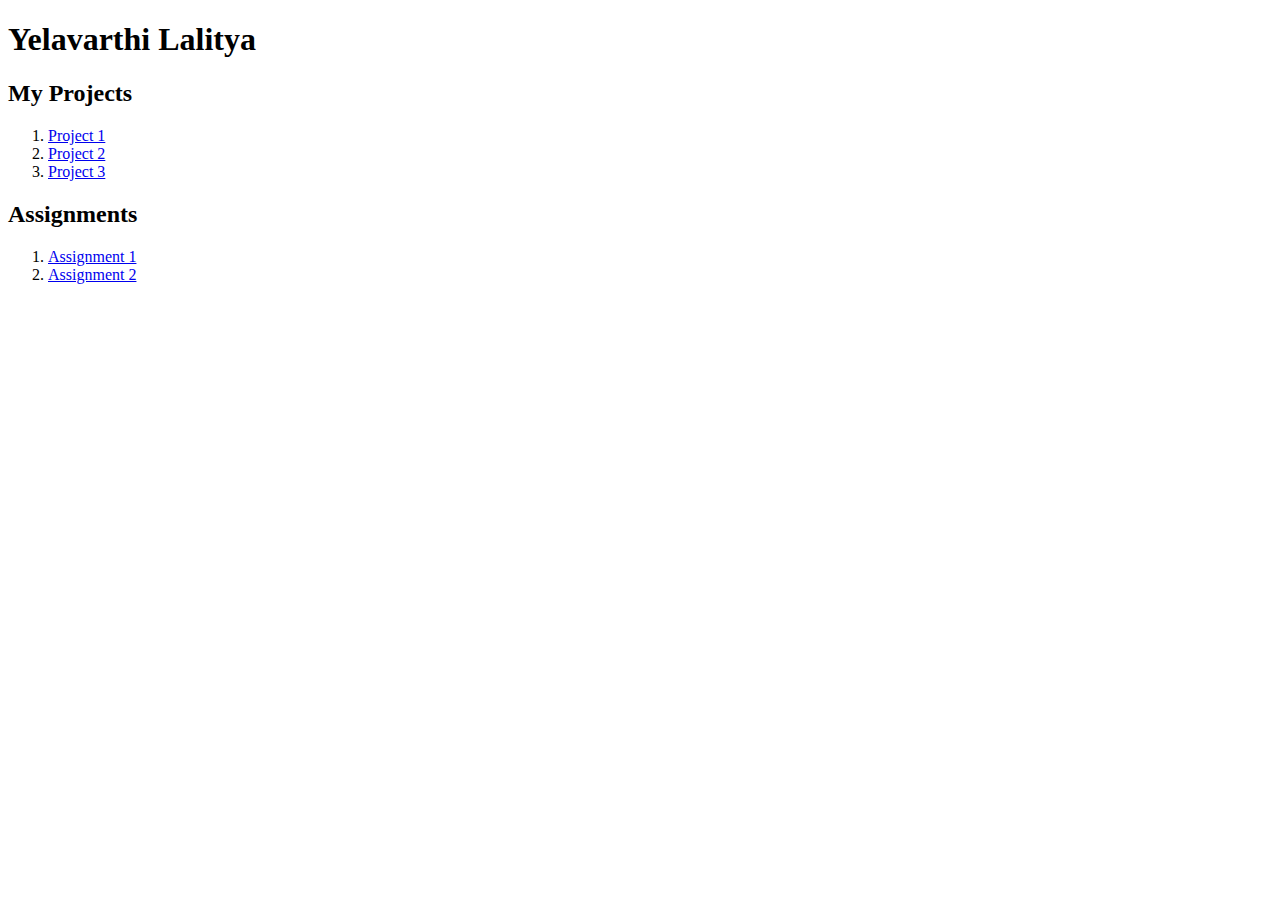
<file: index.html>
<!DOCTYPE html>
<html lang="en">
<head>
</head>
<body>
    <h1>Yelavarthi Lalitya</h1>
    <h2>My Projects</h2>
    <ol>
        <li><a href="#">Project 1</a></li>
        <li><a href="#">Project 2</a></li>
        <li><a href="#">Project 3</a></li>
    </ol>
    <h2>Assignments</h2>
    <ol>
        <li><a href="a1">Assignment 1</a></li>
        <li><a href="#">Assignment 2</a></li>
    </ol>
</body>
</html>
</file>
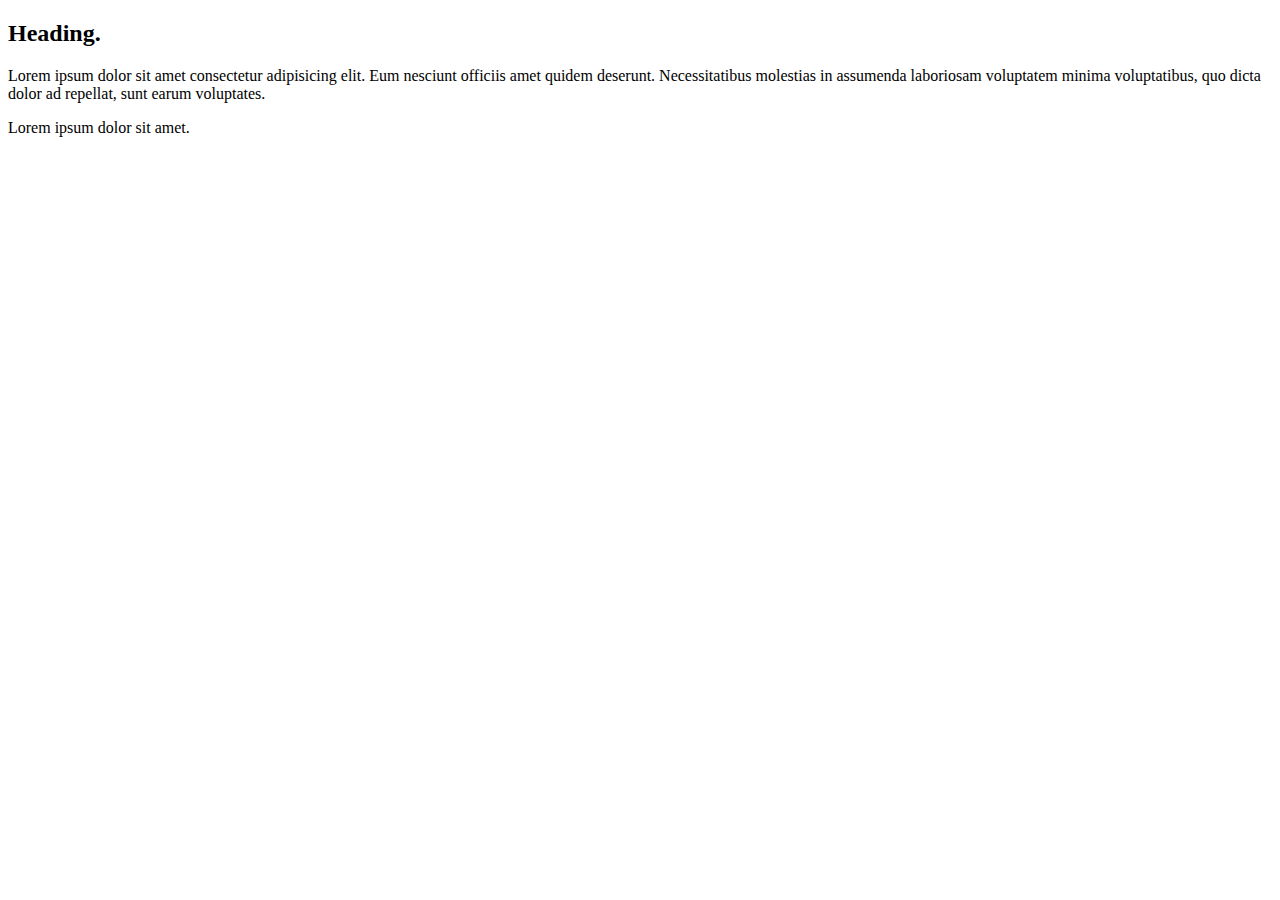
<file: a1/index.html>
<!DOCTYPE html>
<html lang="en">
<head>
</head>
<body>
    <h2>Heading.</h2>
    <p>
        Lorem ipsum dolor sit amet consectetur adipisicing elit. Eum nesciunt officiis amet quidem deserunt. Necessitatibus molestias in assumenda laboriosam voluptatem minima voluptatibus, quo dicta dolor ad repellat, sunt earum voluptates.
    </p>
    <p>
        Lorem ipsum dolor sit amet.
    </p>
</body>
</html>
</file>
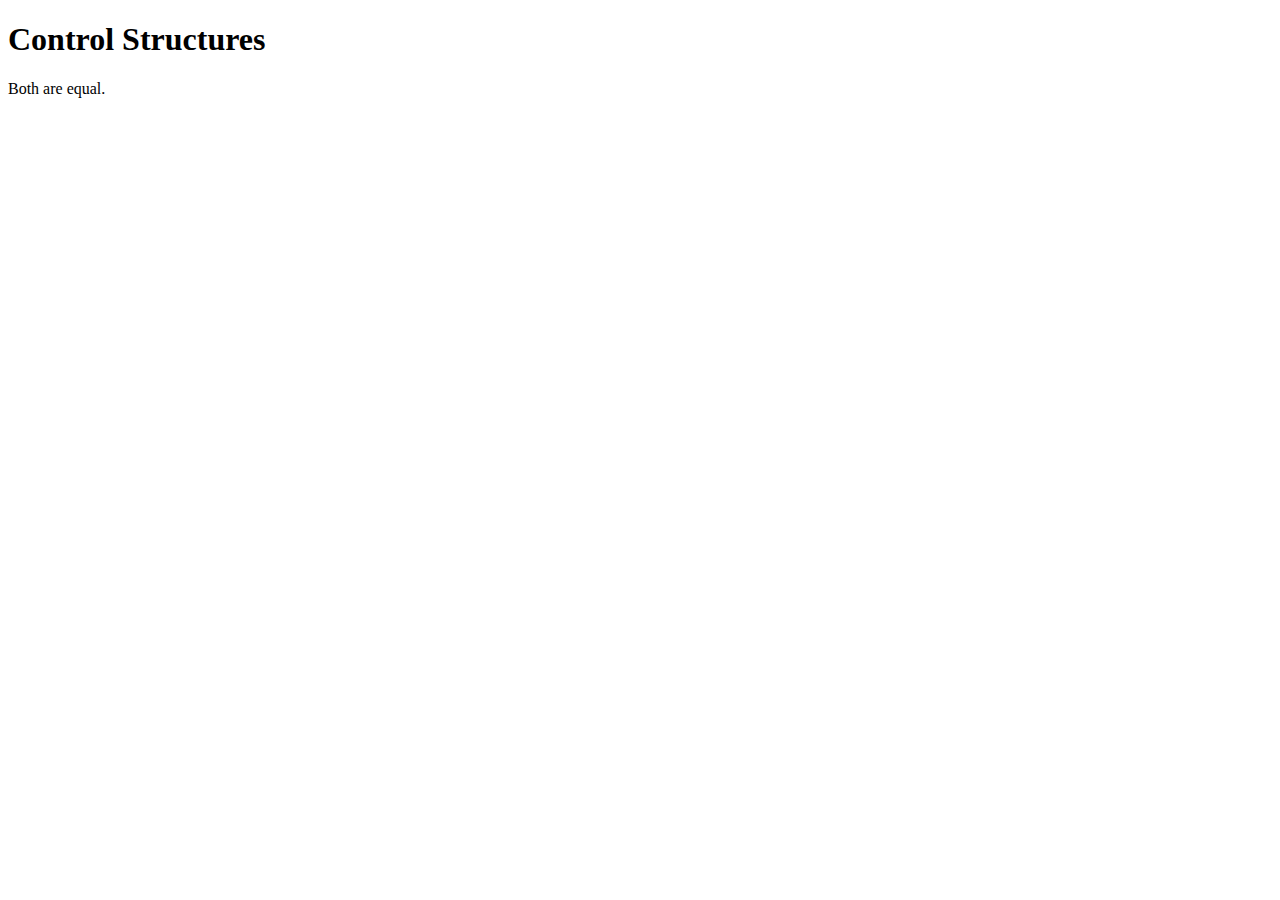
<file: a2/index.html>
<!DOCTYPE html>
<html lang="en">
<head>
    <meta charset="UTF-8">
    <meta name="viewport" content="width=device-width, initial-scale=1.0">
    <title>Document</title>
</head>
<body>
    <h1>Control Structures</h1>
    <script>
        let a = 10
        let b = 10
        if (a==b){
            document.write("Both are equal.")
        }
        else{
            if(a>b){
                document.write("a is greater")
            }
            else{
                document.write("b is greater")
            }
        }
    </script>
    <script>

    </script>
</body>
</html>
</file>
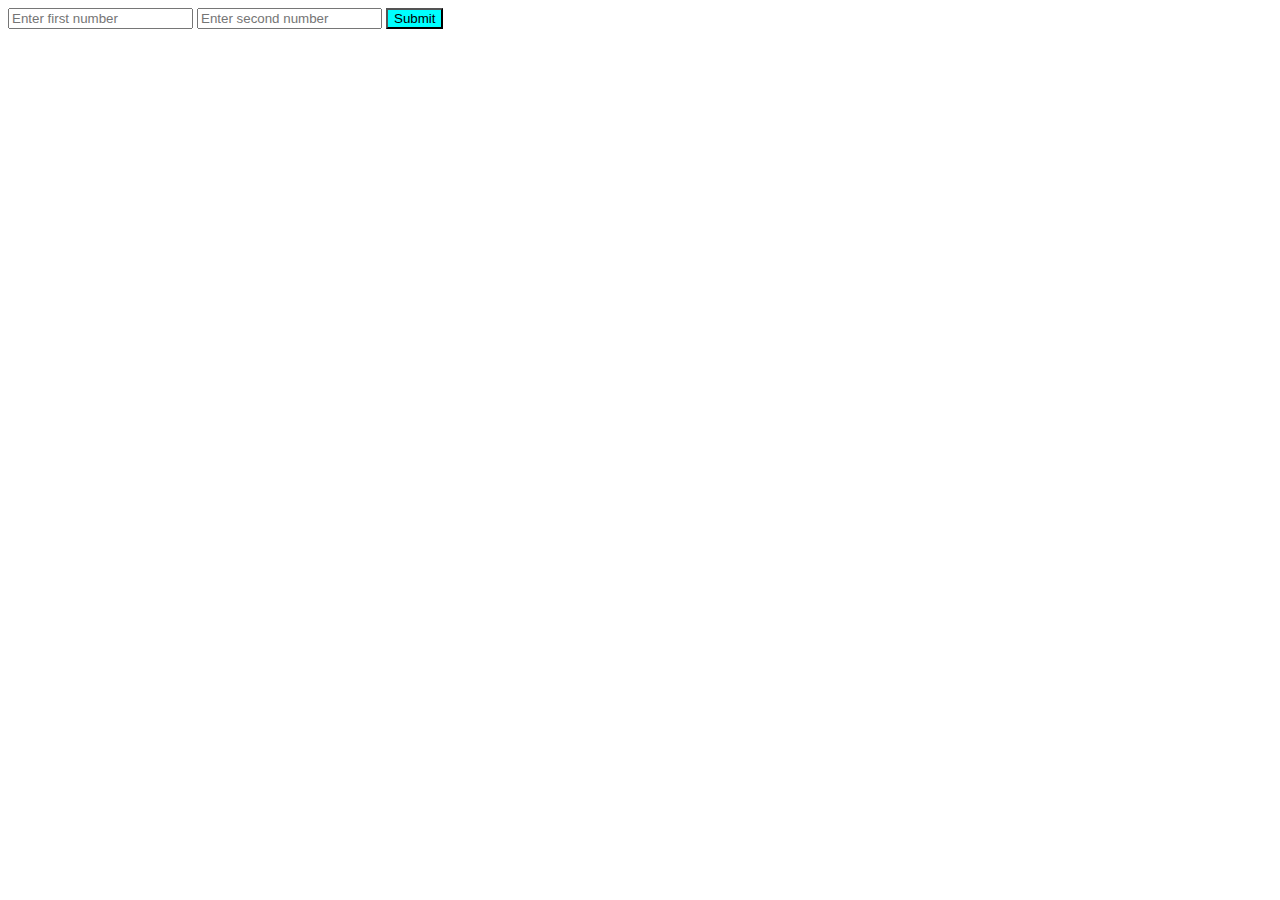
<file: a4/index.html>
<!DOCTYPE html>
<html lang="en">
<head>
    <meta charset="UTF-8">
    <meta name="viewport" content="width=device-width, initial-scale=1.0">
    <title>Calculator</title>
    <script>
        function calculate(){
            let a = Number(document.getElementById("t1").value);
            let b = Number(document.getElementById("t2").value);
            let output = 
                "Sum: " + (a + b) + "<br>" +
                "Difference: " + (a - b) + "<br>" +
                "Product: " + (a * b) + "<br>" +
                "Division: " + (b !== 0 ? (a / b).toFixed(2) : "Cannot divide by zero");
            document.getElementById("result").innerHTML = output;
        }
    </script>
</head>
<body>
    <input type="text" id="t1" placeholder="Enter first number"/>
    <input type="text" id="t2" placeholder="Enter second number"/>
    <button onclick="calculate()" style="background-color: aqua;">Submit</button>
    <div id="result" style="margin-top: 10px; font-weight: bold;"></div>
</body>
</html>
</file>
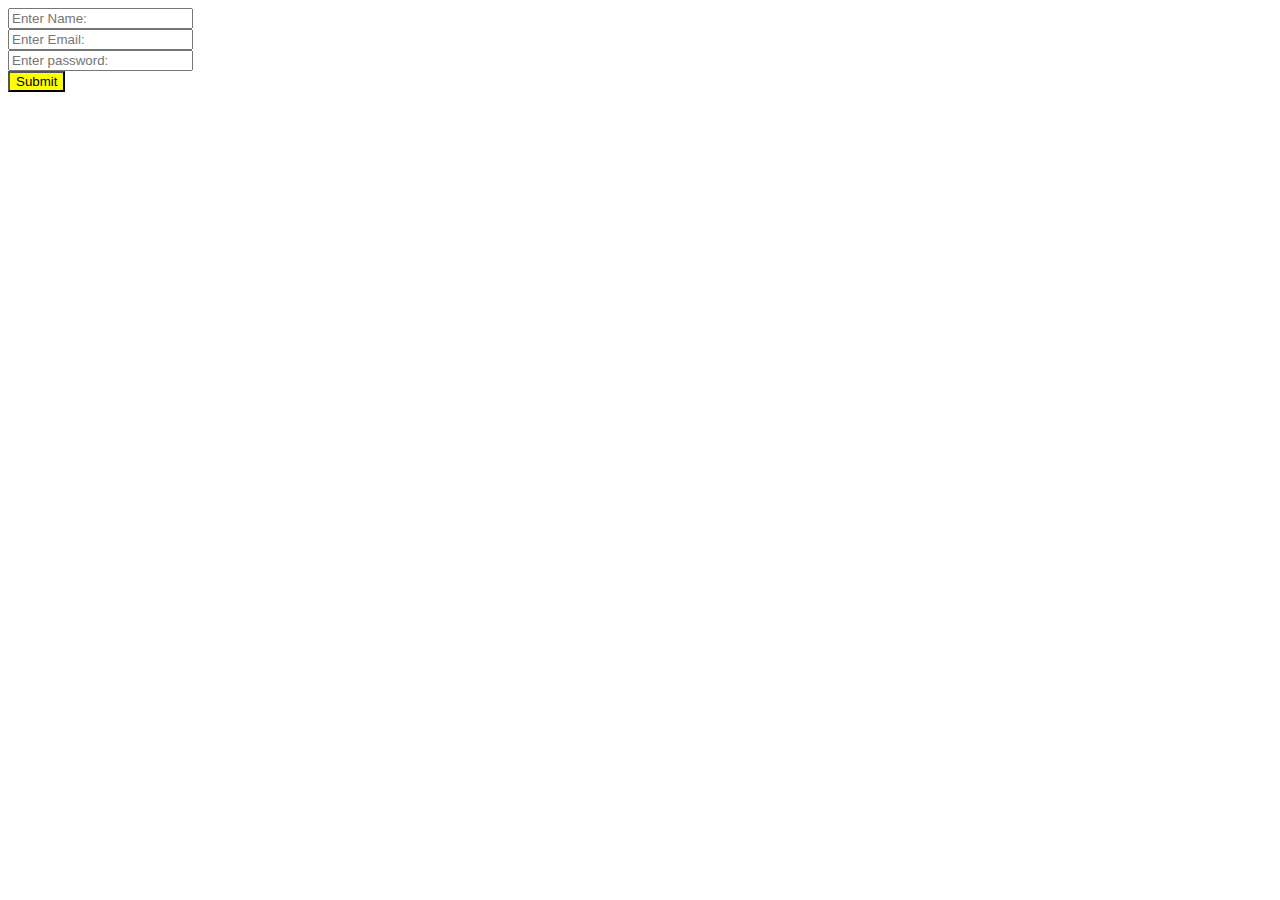
<file: a5/index.html>
<!DOCTYPE html>
<html lang="en">
<head>
    <meta charset="UTF-8">
    <meta name="viewport" content="width=device-width, initial-scale=1.0">
    <title>Document</title>
    <script>

        function register(){




            dvName.innerHTML = "Name: " + txtName.value
            dvEmail.innerHTML = "Email: " + txtEmail.value
            dvPw.innerHTML = "Password: " + txtPassword.value

        }
    </script>
</head>
<body>
    <input type="text" id="txtName" placeholder="Enter Name: "/>
    <br>
    <input type="text" id="txtEmail" placeholder="Enter Email: "/>
    <br>
    <input type="text" id="txtPassword" placeholder="Enter password: "/>
    <br>
    <button onclick="register()" style="background-color: yellow">Submit</button>

    <div id = "dvName"></div>
    <div id = "dvEmail"></div>
    <div id = "dvPw"></div>
    
</html>
</file>
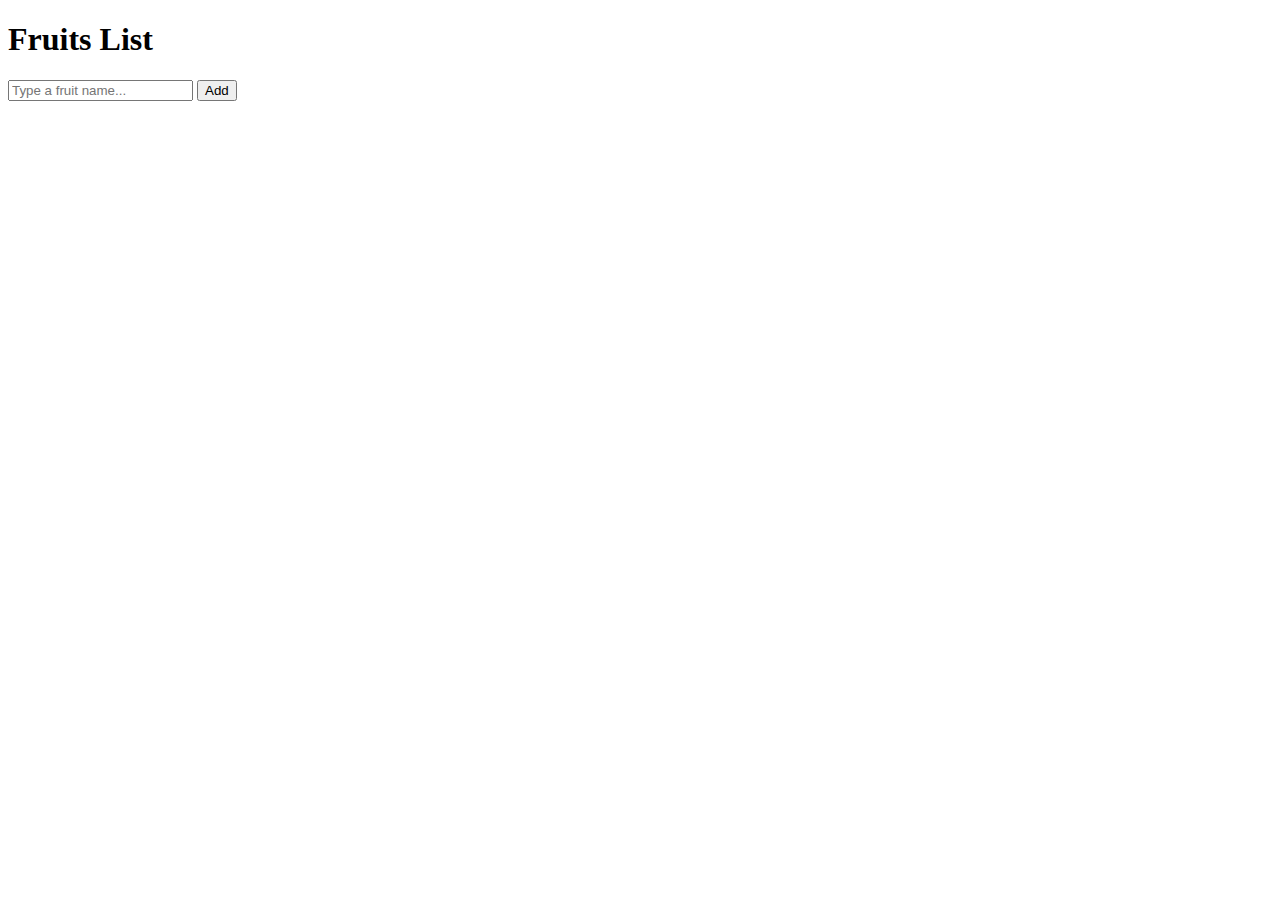
<file: a6/index.html>
<!DOCTYPE html>
<html lang="en">
<head>
    <meta charset="UTF-8">
    <meta name="viewport" content="width=device-width, initial-scale=1.0">
    <title>Fruits List</title>
</head>
<body>
        <h1>Fruits List</h1>
        <input type="text" placeholder="Type a fruit name..." id="inputField">
        <button onclick="addToArr()">Add</button>
        <ul id="fruitList"></ul>

    <script>
        let fruits = [];

        function addToArr() {
            let userInput = document.getElementById('inputField').value.trim();
            if (userInput) {
                fruits.push(userInput);
                displayFruits();
                document.getElementById('inputField').value = ''; 
            }
        }

        function displayFruits() {
            const list = document.getElementById('fruitList');
            list.innerHTML = ''; 
            fruits.forEach((fruit) => {
                let li = document.createElement('li');
                li.textContent = fruit;
                list.appendChild(li);
            });
        }
    </script>
</body>
</html>
</file>
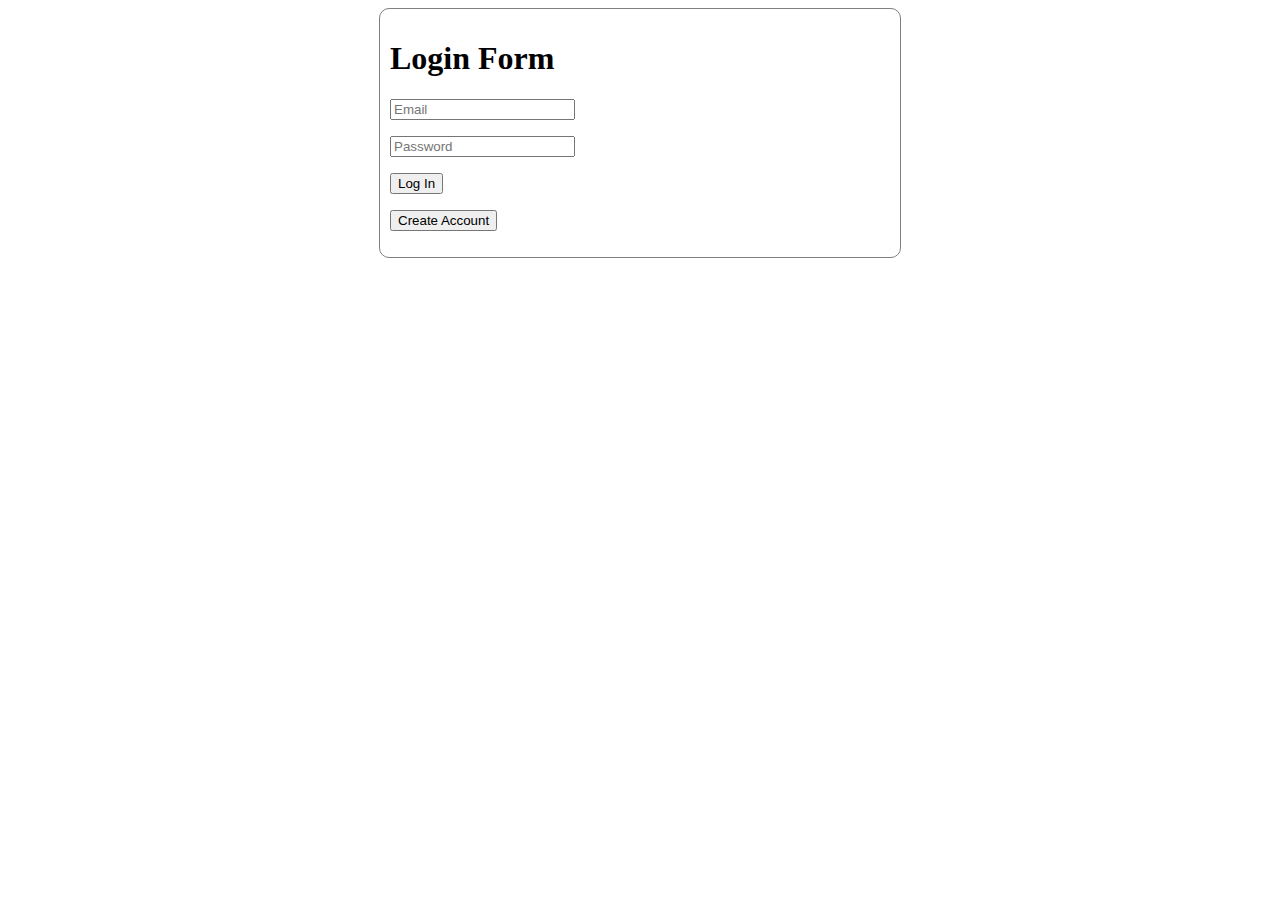
<file: p2/index.html>
<!DOCTYPE html>
<html lang="en">
<head>
    <meta charset="UTF-8">
    <meta name="viewport" content="width=device-width, initial-scale=1.0">
    <title>Document</title>
    <script src="script.js"></script>
    <link rel="stylesheet" href="styles.css">
</head>
<body onload="showLogin()">
    <div id="root" class='App-Container'></div>
</body>
</html>
</file>
<file: p2/styles.css>
.App-Container{
    margin: auto;
    padding: 10px;
    border: 1px solid gray;
    border-radius: 10px;
    width: 500px;
}
</file>
